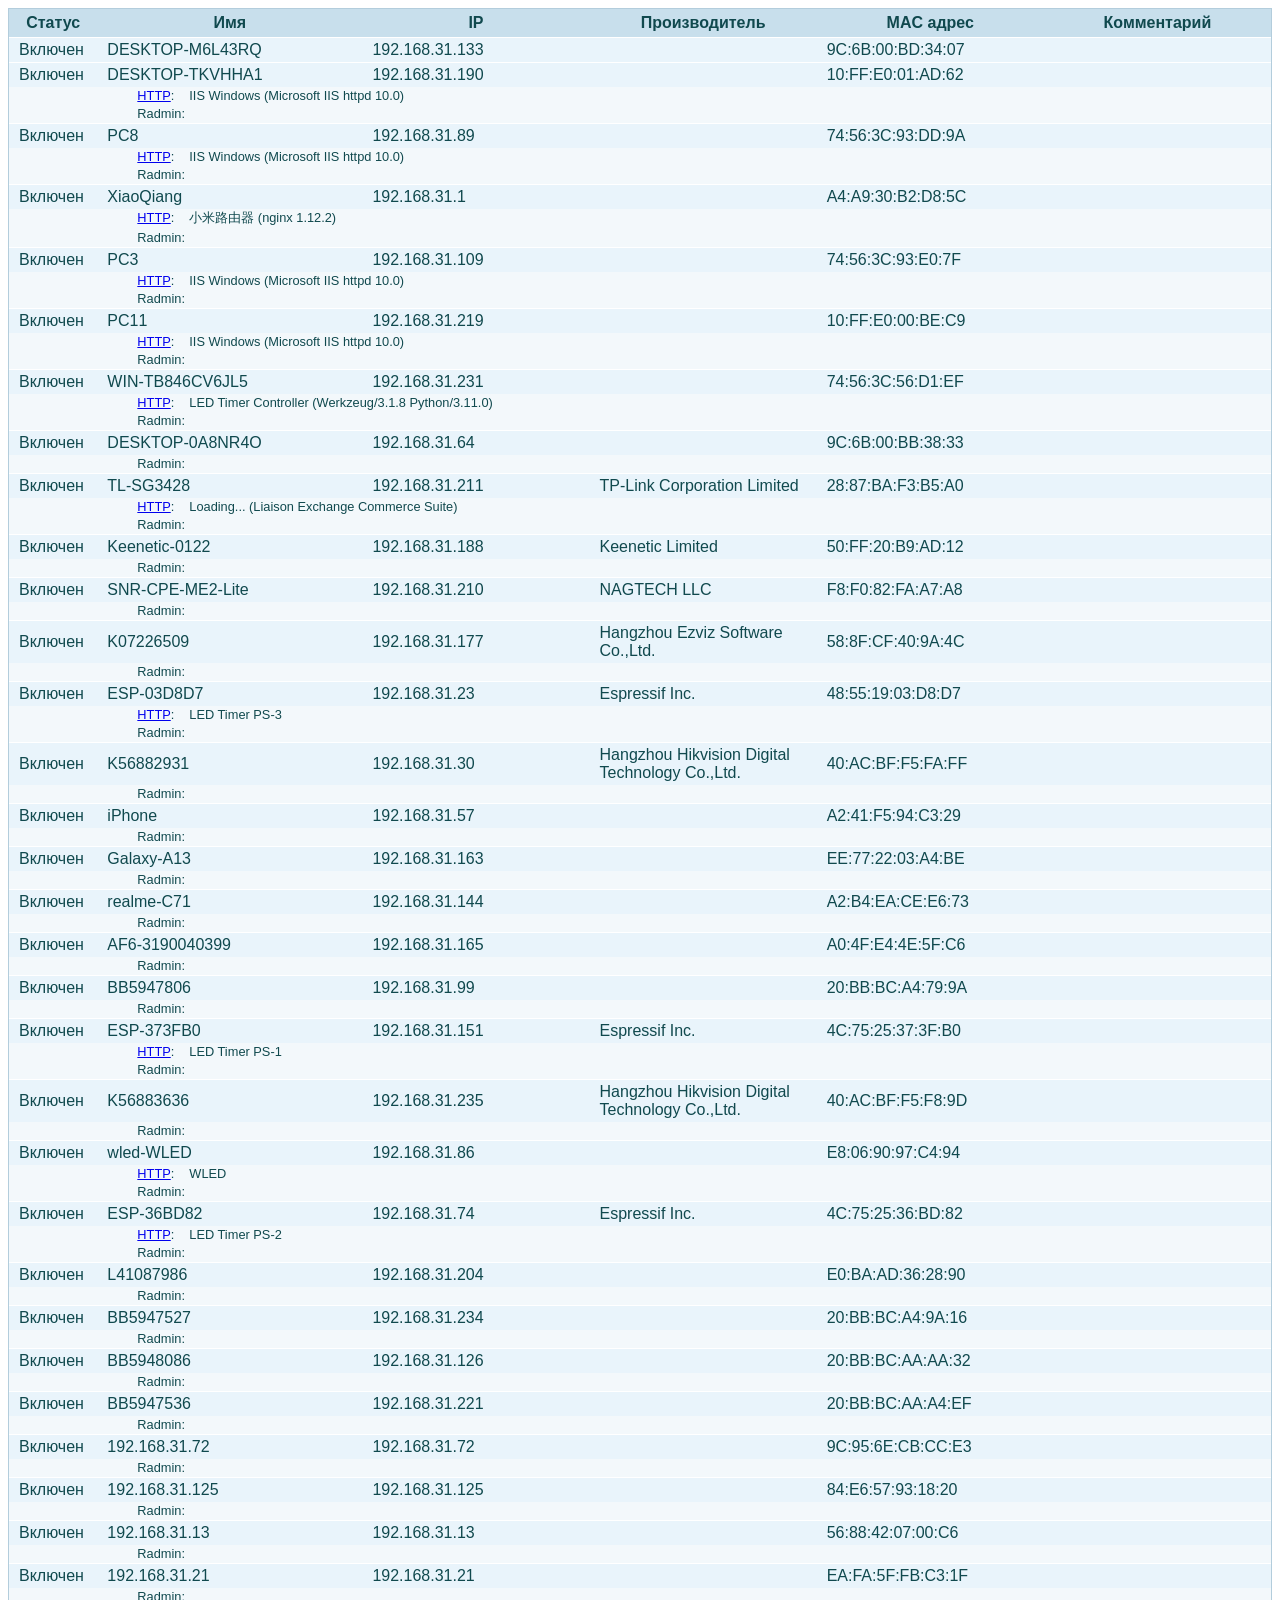
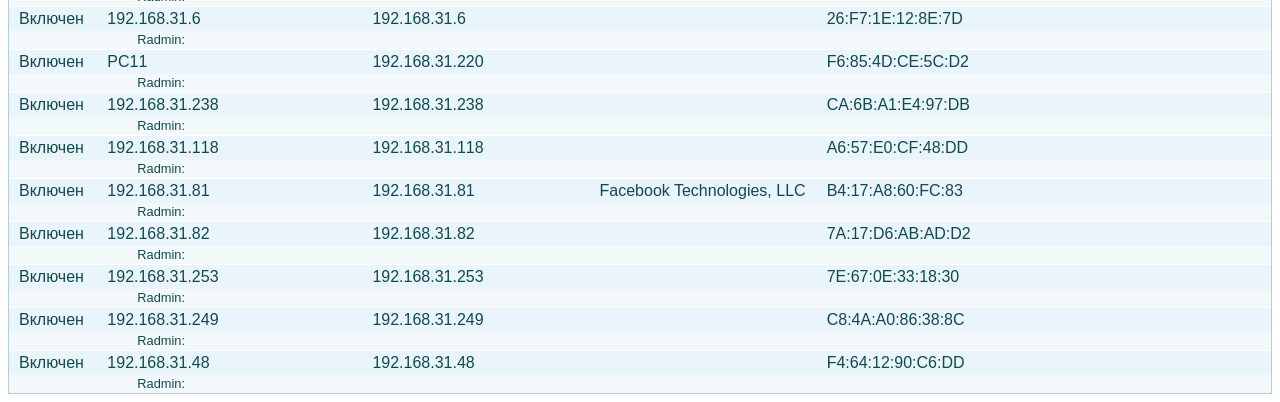
<file: mac.html>
<!DOCTYPE html PUBLIC "-//W3C//DTD XHTML 1.0 Strict//EN" "http://www.w3.org/TR/xhtml1/DTD/xhtml1-strict.dtd"><html>
<head>
<meta http-equiv="Content-Type" content="text/html; charset=utf-8">
<title>AIPS Results</title>
<style type="text/css">
          @media screen
          {
          body {font-family:Verdana, Geneva, sans-serif; background:#fff; color:#10494E;}
          table {border:1px solid #b3cddc;!important border-collapse:collapse; border-spacing:0px;}
          th {background-color:#c8dfec; text-align:AIPS Results; padding:5px 10px;}
          td {padding-left:10px; padding-right:10px;}
          .r1 {background-color:#e9f4fb;}
          .r2 {background-color:#f3f8fb;}
          .head {padding-top:3px; padding-bottom:3px; border-top:1px solid #fff;}
          .res, .rhead {font-size:0.8em; padding-top:1px; padding-bottom:2px;}
          .res {float:left; padding-left:15px;}
          .rhead {float:left; margin-left:30px;}
		  .svc { color:#000000;}
          }
        </style>
</head>
<body>
<table cellpadding="0" width="100%" dir="ltr">
<tr>
<th width="7%">Статус</th>
<th>Имя</th>
<th width="18%">IP</th>
<th width="18%">Производитель</th>
<th width="18%">MAC адрес</th>
<th width="18%">Комментарий</th>
</tr>
<tr class="r1">
<td class="head">Включен</td>
<td class="head">DESKTOP-M6L43RQ</td>
<td class="head">192.168.31.133</td>
<td class="head"></td>
<td class="head">9C:6B:00:BD:34:07</td>
<td class="head"></td>
</tr>
<tr class="r1">
<td class="head">Включен</td>
<td class="head">DESKTOP-TKVHHA1</td>
<td class="head">192.168.31.190</td>
<td class="head"></td>
<td class="head">10:FF:E0:01:AD:62</td>
<td class="head"></td>
</tr>
<tr class="r2">
<td></td>
<td colspan="5">
<div class="rhead"><a href="http://192.168.31.190">HTTP</a>:</div>
<div class="res">IIS Windows (Microsoft IIS httpd 10.0)&lrm;</div>
</td>
</tr>
<tr class="r2">
<td></td>
<td colspan="5">
<div class="rhead">Radmin:</div>
</td>
</tr>
<tr class="r1">
<td class="head">Включен</td>
<td class="head">PC8</td>
<td class="head">192.168.31.89</td>
<td class="head"></td>
<td class="head">74:56:3C:93:DD:9A</td>
<td class="head"></td>
</tr>
<tr class="r2">
<td></td>
<td colspan="5">
<div class="rhead"><a href="http://192.168.31.89">HTTP</a>:</div>
<div class="res">IIS Windows (Microsoft IIS httpd 10.0)&lrm;</div>
</td>
</tr>
<tr class="r2">
<td></td>
<td colspan="5">
<div class="rhead">Radmin:</div>
</td>
</tr>
<tr class="r1">
<td class="head">Включен</td>
<td class="head">XiaoQiang</td>
<td class="head">192.168.31.1</td>
<td class="head"></td>
<td class="head">A4:A9:30:B2:D8:5C</td>
<td class="head"></td>
</tr>
<tr class="r2">
<td></td>
<td colspan="5">
<div class="rhead"><a href="http://192.168.31.1">HTTP</a>:</div>
<div class="res">小米路由器 (nginx 1.12.2)&lrm;</div>
</td>
</tr>
<tr class="r2">
<td></td>
<td colspan="5">
<div class="rhead">Radmin:</div>
</td>
</tr>
<tr class="r1">
<td class="head">Включен</td>
<td class="head">PC3</td>
<td class="head">192.168.31.109</td>
<td class="head"></td>
<td class="head">74:56:3C:93:E0:7F</td>
<td class="head"></td>
</tr>
<tr class="r2">
<td></td>
<td colspan="5">
<div class="rhead"><a href="http://192.168.31.109">HTTP</a>:</div>
<div class="res">IIS Windows (Microsoft IIS httpd 10.0)&lrm;</div>
</td>
</tr>
<tr class="r2">
<td></td>
<td colspan="5">
<div class="rhead">Radmin:</div>
</td>
</tr>
<tr class="r1">
<td class="head">Включен</td>
<td class="head">PC11</td>
<td class="head">192.168.31.219</td>
<td class="head"></td>
<td class="head">10:FF:E0:00:BE:C9</td>
<td class="head"></td>
</tr>
<tr class="r2">
<td></td>
<td colspan="5">
<div class="rhead"><a href="http://192.168.31.219">HTTP</a>:</div>
<div class="res">IIS Windows (Microsoft IIS httpd 10.0)&lrm;</div>
</td>
</tr>
<tr class="r2">
<td></td>
<td colspan="5">
<div class="rhead">Radmin:</div>
</td>
</tr>
<tr class="r1">
<td class="head">Включен</td>
<td class="head">WIN-TB846CV6JL5</td>
<td class="head">192.168.31.231</td>
<td class="head"></td>
<td class="head">74:56:3C:56:D1:EF</td>
<td class="head"></td>
</tr>
<tr class="r2">
<td></td>
<td colspan="5">
<div class="rhead"><a href="http://192.168.31.231">HTTP</a>:</div>
<div class="res">LED Timer Controller (Werkzeug/3.1.8 Python/3.11.0)&lrm;</div>
</td>
</tr>
<tr class="r2">
<td></td>
<td colspan="5">
<div class="rhead">Radmin:</div>
</td>
</tr>
<tr class="r1">
<td class="head">Включен</td>
<td class="head">DESKTOP-0A8NR4O</td>
<td class="head">192.168.31.64</td>
<td class="head"></td>
<td class="head">9C:6B:00:BB:38:33</td>
<td class="head"></td>
</tr>
<tr class="r2">
<td></td>
<td colspan="5">
<div class="rhead">Radmin:</div>
</td>
</tr>
<tr class="r1">
<td class="head">Включен</td>
<td class="head">TL-SG3428</td>
<td class="head">192.168.31.211</td>
<td class="head">TP-Link Corporation Limited</td>
<td class="head">28:87:BA:F3:B5:A0</td>
<td class="head"></td>
</tr>
<tr class="r2">
<td></td>
<td colspan="5">
<div class="rhead"><a href="http://192.168.31.211">HTTP</a>:</div>
<div class="res">Loading... (Liaison Exchange Commerce Suite)&lrm;</div>
</td>
</tr>
<tr class="r2">
<td></td>
<td colspan="5">
<div class="rhead">Radmin:</div>
</td>
</tr>
<tr class="r1">
<td class="head">Включен</td>
<td class="head">Keenetic-0122</td>
<td class="head">192.168.31.188</td>
<td class="head">Keenetic Limited</td>
<td class="head">50:FF:20:B9:AD:12</td>
<td class="head"></td>
</tr>
<tr class="r2">
<td></td>
<td colspan="5">
<div class="rhead">Radmin:</div>
</td>
</tr>
<tr class="r1">
<td class="head">Включен</td>
<td class="head">SNR-CPE-ME2-Lite</td>
<td class="head">192.168.31.210</td>
<td class="head">NAGTECH LLC</td>
<td class="head">F8:F0:82:FA:A7:A8</td>
<td class="head"></td>
</tr>
<tr class="r2">
<td></td>
<td colspan="5">
<div class="rhead">Radmin:</div>
</td>
</tr>
<tr class="r1">
<td class="head">Включен</td>
<td class="head">K07226509</td>
<td class="head">192.168.31.177</td>
<td class="head">Hangzhou Ezviz Software Co.,Ltd.</td>
<td class="head">58:8F:CF:40:9A:4C</td>
<td class="head"></td>
</tr>
<tr class="r2">
<td></td>
<td colspan="5">
<div class="rhead">Radmin:</div>
</td>
</tr>
<tr class="r1">
<td class="head">Включен</td>
<td class="head">ESP-03D8D7</td>
<td class="head">192.168.31.23</td>
<td class="head">Espressif Inc.</td>
<td class="head">48:55:19:03:D8:D7</td>
<td class="head"></td>
</tr>
<tr class="r2">
<td></td>
<td colspan="5">
<div class="rhead"><a href="http://192.168.31.23">HTTP</a>:</div>
<div class="res">LED Timer PS-3</div>
</td>
</tr>
<tr class="r2">
<td></td>
<td colspan="5">
<div class="rhead">Radmin:</div>
</td>
</tr>
<tr class="r1">
<td class="head">Включен</td>
<td class="head">K56882931</td>
<td class="head">192.168.31.30</td>
<td class="head">Hangzhou Hikvision Digital Technology Co.,Ltd.</td>
<td class="head">40:AC:BF:F5:FA:FF</td>
<td class="head"></td>
</tr>
<tr class="r2">
<td></td>
<td colspan="5">
<div class="rhead">Radmin:</div>
</td>
</tr>
<tr class="r1">
<td class="head">Включен</td>
<td class="head">iPhone</td>
<td class="head">192.168.31.57</td>
<td class="head"></td>
<td class="head">A2:41:F5:94:C3:29</td>
<td class="head"></td>
</tr>
<tr class="r2">
<td></td>
<td colspan="5">
<div class="rhead">Radmin:</div>
</td>
</tr>
<tr class="r1">
<td class="head">Включен</td>
<td class="head">Galaxy-A13</td>
<td class="head">192.168.31.163</td>
<td class="head"></td>
<td class="head">EE:77:22:03:A4:BE</td>
<td class="head"></td>
</tr>
<tr class="r2">
<td></td>
<td colspan="5">
<div class="rhead">Radmin:</div>
</td>
</tr>
<tr class="r1">
<td class="head">Включен</td>
<td class="head">realme-C71</td>
<td class="head">192.168.31.144</td>
<td class="head"></td>
<td class="head">A2:B4:EA:CE:E6:73</td>
<td class="head"></td>
</tr>
<tr class="r2">
<td></td>
<td colspan="5">
<div class="rhead">Radmin:</div>
</td>
</tr>
<tr class="r1">
<td class="head">Включен</td>
<td class="head">AF6-3190040399</td>
<td class="head">192.168.31.165</td>
<td class="head"></td>
<td class="head">A0:4F:E4:4E:5F:C6</td>
<td class="head"></td>
</tr>
<tr class="r2">
<td></td>
<td colspan="5">
<div class="rhead">Radmin:</div>
</td>
</tr>
<tr class="r1">
<td class="head">Включен</td>
<td class="head">BB5947806</td>
<td class="head">192.168.31.99</td>
<td class="head"></td>
<td class="head">20:BB:BC:A4:79:9A</td>
<td class="head"></td>
</tr>
<tr class="r2">
<td></td>
<td colspan="5">
<div class="rhead">Radmin:</div>
</td>
</tr>
<tr class="r1">
<td class="head">Включен</td>
<td class="head">ESP-373FB0</td>
<td class="head">192.168.31.151</td>
<td class="head">Espressif Inc.</td>
<td class="head">4C:75:25:37:3F:B0</td>
<td class="head"></td>
</tr>
<tr class="r2">
<td></td>
<td colspan="5">
<div class="rhead"><a href="http://192.168.31.151">HTTP</a>:</div>
<div class="res">LED Timer PS-1</div>
</td>
</tr>
<tr class="r2">
<td></td>
<td colspan="5">
<div class="rhead">Radmin:</div>
</td>
</tr>
<tr class="r1">
<td class="head">Включен</td>
<td class="head">K56883636</td>
<td class="head">192.168.31.235</td>
<td class="head">Hangzhou Hikvision Digital Technology Co.,Ltd.</td>
<td class="head">40:AC:BF:F5:F8:9D</td>
<td class="head"></td>
</tr>
<tr class="r2">
<td></td>
<td colspan="5">
<div class="rhead">Radmin:</div>
</td>
</tr>
<tr class="r1">
<td class="head">Включен</td>
<td class="head">wled-WLED</td>
<td class="head">192.168.31.86</td>
<td class="head"></td>
<td class="head">E8:06:90:97:C4:94</td>
<td class="head"></td>
</tr>
<tr class="r2">
<td></td>
<td colspan="5">
<div class="rhead"><a href="http://192.168.31.86">HTTP</a>:</div>
<div class="res">WLED</div>
</td>
</tr>
<tr class="r2">
<td></td>
<td colspan="5">
<div class="rhead">Radmin:</div>
</td>
</tr>
<tr class="r1">
<td class="head">Включен</td>
<td class="head">ESP-36BD82</td>
<td class="head">192.168.31.74</td>
<td class="head">Espressif Inc.</td>
<td class="head">4C:75:25:36:BD:82</td>
<td class="head"></td>
</tr>
<tr class="r2">
<td></td>
<td colspan="5">
<div class="rhead"><a href="http://192.168.31.74">HTTP</a>:</div>
<div class="res">LED Timer PS-2</div>
</td>
</tr>
<tr class="r2">
<td></td>
<td colspan="5">
<div class="rhead">Radmin:</div>
</td>
</tr>
<tr class="r1">
<td class="head">Включен</td>
<td class="head">L41087986</td>
<td class="head">192.168.31.204</td>
<td class="head"></td>
<td class="head">E0:BA:AD:36:28:90</td>
<td class="head"></td>
</tr>
<tr class="r2">
<td></td>
<td colspan="5">
<div class="rhead">Radmin:</div>
</td>
</tr>
<tr class="r1">
<td class="head">Включен</td>
<td class="head">BB5947527</td>
<td class="head">192.168.31.234</td>
<td class="head"></td>
<td class="head">20:BB:BC:A4:9A:16</td>
<td class="head"></td>
</tr>
<tr class="r2">
<td></td>
<td colspan="5">
<div class="rhead">Radmin:</div>
</td>
</tr>
<tr class="r1">
<td class="head">Включен</td>
<td class="head">BB5948086</td>
<td class="head">192.168.31.126</td>
<td class="head"></td>
<td class="head">20:BB:BC:AA:AA:32</td>
<td class="head"></td>
</tr>
<tr class="r2">
<td></td>
<td colspan="5">
<div class="rhead">Radmin:</div>
</td>
</tr>
<tr class="r1">
<td class="head">Включен</td>
<td class="head">BB5947536</td>
<td class="head">192.168.31.221</td>
<td class="head"></td>
<td class="head">20:BB:BC:AA:A4:EF</td>
<td class="head"></td>
</tr>
<tr class="r2">
<td></td>
<td colspan="5">
<div class="rhead">Radmin:</div>
</td>
</tr>
<tr class="r1">
<td class="head">Включен</td>
<td class="head">192.168.31.72</td>
<td class="head">192.168.31.72</td>
<td class="head"></td>
<td class="head">9C:95:6E:CB:CC:E3</td>
<td class="head"></td>
</tr>
<tr class="r2">
<td></td>
<td colspan="5">
<div class="rhead">Radmin:</div>
</td>
</tr>
<tr class="r1">
<td class="head">Включен</td>
<td class="head">192.168.31.125</td>
<td class="head">192.168.31.125</td>
<td class="head"></td>
<td class="head">84:E6:57:93:18:20</td>
<td class="head"></td>
</tr>
<tr class="r2">
<td></td>
<td colspan="5">
<div class="rhead">Radmin:</div>
</td>
</tr>
<tr class="r1">
<td class="head">Включен</td>
<td class="head">192.168.31.13</td>
<td class="head">192.168.31.13</td>
<td class="head"></td>
<td class="head">56:88:42:07:00:C6</td>
<td class="head"></td>
</tr>
<tr class="r2">
<td></td>
<td colspan="5">
<div class="rhead">Radmin:</div>
</td>
</tr>
<tr class="r1">
<td class="head">Включен</td>
<td class="head">192.168.31.21</td>
<td class="head">192.168.31.21</td>
<td class="head"></td>
<td class="head">EA:FA:5F:FB:C3:1F</td>
<td class="head"></td>
</tr>
<tr class="r2">
<td></td>
<td colspan="5">
<div class="rhead">Radmin:</div>
</td>
</tr>
<tr class="r1">
<td class="head">Включен</td>
<td class="head">192.168.31.6</td>
<td class="head">192.168.31.6</td>
<td class="head"></td>
<td class="head">26:F7:1E:12:8E:7D</td>
<td class="head"></td>
</tr>
<tr class="r2">
<td></td>
<td colspan="5">
<div class="rhead">Radmin:</div>
</td>
</tr>
<tr class="r1">
<td class="head">Включен</td>
<td class="head">PC11</td>
<td class="head">192.168.31.220</td>
<td class="head"></td>
<td class="head">F6:85:4D:CE:5C:D2</td>
<td class="head"></td>
</tr>
<tr class="r2">
<td></td>
<td colspan="5">
<div class="rhead">Radmin:</div>
</td>
</tr>
<tr class="r1">
<td class="head">Включен</td>
<td class="head">192.168.31.238</td>
<td class="head">192.168.31.238</td>
<td class="head"></td>
<td class="head">CA:6B:A1:E4:97:DB</td>
<td class="head"></td>
</tr>
<tr class="r2">
<td></td>
<td colspan="5">
<div class="rhead">Radmin:</div>
</td>
</tr>
<tr class="r1">
<td class="head">Включен</td>
<td class="head">192.168.31.118</td>
<td class="head">192.168.31.118</td>
<td class="head"></td>
<td class="head">A6:57:E0:CF:48:DD</td>
<td class="head"></td>
</tr>
<tr class="r2">
<td></td>
<td colspan="5">
<div class="rhead">Radmin:</div>
</td>
</tr>
<tr class="r1">
<td class="head">Включен</td>
<td class="head">192.168.31.81</td>
<td class="head">192.168.31.81</td>
<td class="head">Facebook Technologies, LLC</td>
<td class="head">B4:17:A8:60:FC:83</td>
<td class="head"></td>
</tr>
<tr class="r2">
<td></td>
<td colspan="5">
<div class="rhead">Radmin:</div>
</td>
</tr>
<tr class="r1">
<td class="head">Включен</td>
<td class="head">192.168.31.82</td>
<td class="head">192.168.31.82</td>
<td class="head"></td>
<td class="head">7A:17:D6:AB:AD:D2</td>
<td class="head"></td>
</tr>
<tr class="r2">
<td></td>
<td colspan="5">
<div class="rhead">Radmin:</div>
</td>
</tr>
<tr class="r1">
<td class="head">Включен</td>
<td class="head">192.168.31.253</td>
<td class="head">192.168.31.253</td>
<td class="head"></td>
<td class="head">7E:67:0E:33:18:30</td>
<td class="head"></td>
</tr>
<tr class="r2">
<td></td>
<td colspan="5">
<div class="rhead">Radmin:</div>
</td>
</tr>
<tr class="r1">
<td class="head">Включен</td>
<td class="head">192.168.31.249</td>
<td class="head">192.168.31.249</td>
<td class="head"></td>
<td class="head">C8:4A:A0:86:38:8C</td>
<td class="head"></td>
</tr>
<tr class="r2">
<td></td>
<td colspan="5">
<div class="rhead">Radmin:</div>
</td>
</tr>
<tr class="r1">
<td class="head">Включен</td>
<td class="head">192.168.31.48</td>
<td class="head">192.168.31.48</td>
<td class="head"></td>
<td class="head">F4:64:12:90:C6:DD</td>
<td class="head"></td>
</tr>
<tr class="r2">
<td></td>
<td colspan="5">
<div class="rhead">Radmin:</div>
</td>
</tr>
</table>
</body>
</html>
</file>
